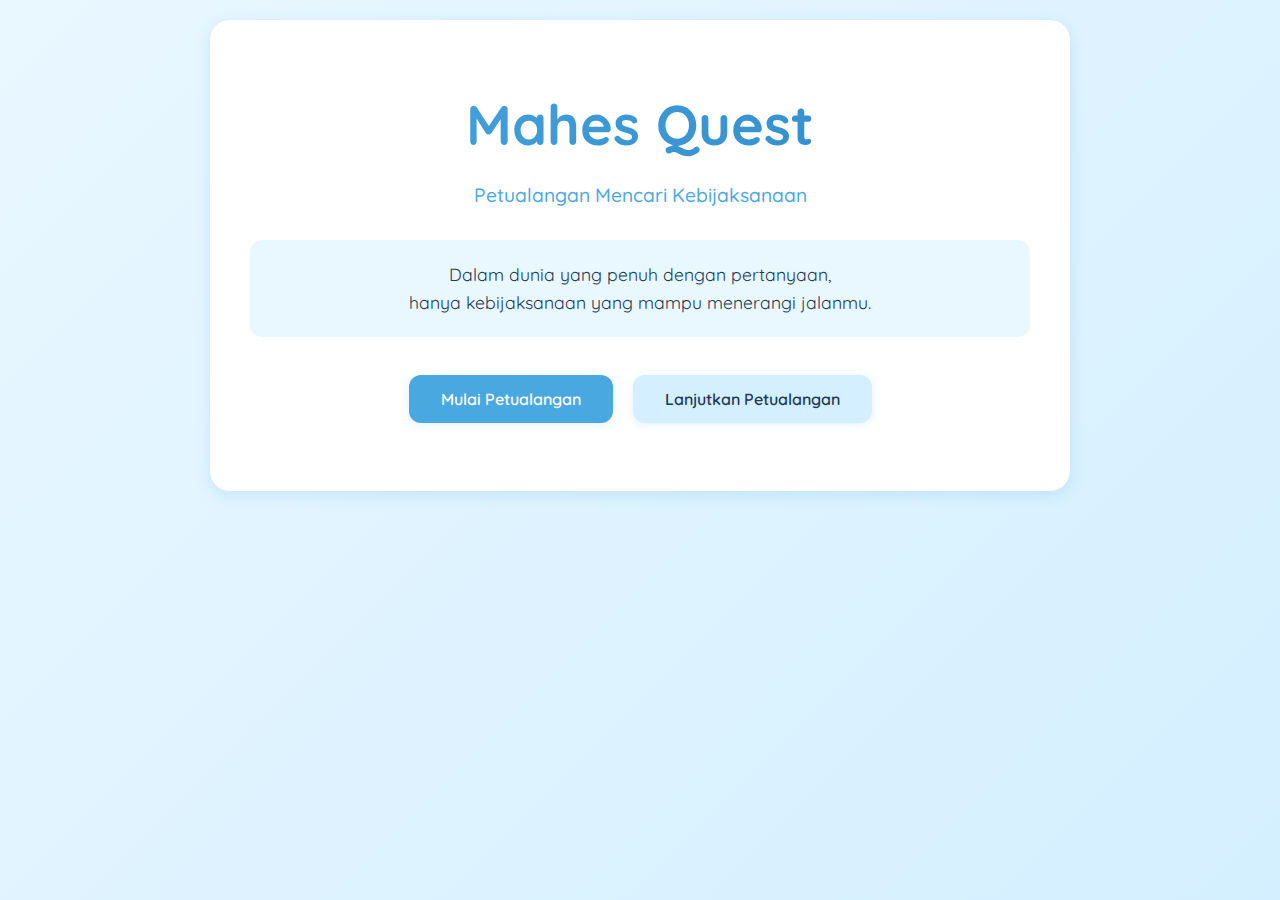
<file: mahes-quest.html>
<!DOCTYPE html>
<html lang="id">
<head>
    <meta charset="UTF-8">
    <meta name="viewport" content="width=device-width, initial-scale=1.0">
    <title>Mahes Quest - Petualangan Kebijaksanaan</title>
    <link rel="preconnect" href="https://fonts.googleapis.com">
    <link rel="preconnect" href="https://fonts.gstatic.com" crossorigin>
    <link href="https://fonts.googleapis.com/css2?family=Quicksand:wght@400;500;600;700&display=swap" rel="stylesheet">
    <link rel="stylesheet" href="mahes-quest.css">
</head>
<body>
    <div class="game-container">

        <!-- Landing Page -->
        <section id="landing" class="scene active">
            <div class="content">
                <h1 class="game-title">Mahes Quest</h1>
                <p class="subtitle">Petualangan Mencari Kebijaksanaan</p>
                <div class="hero-text">
                    <p>Dalam dunia yang penuh dengan pertanyaan,<br>hanya kebijaksanaan yang mampu menerangi jalanmu.</p>
                </div>
                <button class="btn btn-primary" onclick="game.startAdventure()">Mulai Petualangan</button>
                <button class="btn btn-secondary" onclick="game.continueAdventure()">Lanjutkan Petualangan</button>
            </div>
        </section>

        <!-- Prolog -->
        <section id="prolog" class="scene">
            <div class="content">
                <h2>Prolog</h2>
                <div class="story-box">
                    <p>Kamu adalah seorang pencari kebijaksanaan yang memulai perjalanan spiritual melintasi empat wilayah mistis.</p>
                    <p>Setiap langkah adalah pelajaran. Setiap pilihan membentuk jati dirimu.</p>
                    <p>Di akhir perjalanan, <strong>Mahkota Kebijaksanaan</strong> menanti mereka yang layak.</p>
                    <p class="highlight">Atributmu akan berkembang seiring perjalanan:</p>
                    <ul>
                        <li><strong>Mind</strong> - Kecerdasan dan logika</li>
                        <li><strong>Heart</strong> - Empati dan kebaikan</li>
                        <li><strong>Courage</strong> - Keberanian dan keteguhan</li>
                    </ul>
                </div>
                <button class="btn btn-primary" onclick="game.showMap()">Mulai Perjalanan</button>
            </div>
        </section>

        <!-- Map -->
        <section id="map" class="scene">
            <div class="content">
                <div class="player-stats">
                    <div class="stat-row">
                        <span>Level: <strong id="player-level">1</strong></span>
                        <span>XP: <strong id="player-xp">0</strong>/100</span>
                    </div>
                    <div class="xp-bar">
                        <div class="xp-fill" id="xp-fill"></div>
                    </div>
                    <div class="attributes">
                        <span>Mind: <strong id="attr-mind">0</strong></span>
                        <span>Heart: <strong id="attr-heart">0</strong></span>
                        <span>Courage: <strong id="attr-courage">0</strong></span>
                    </div>
                </div>

                <h2>Peta Dunia Mahes</h2>
                <p class="map-desc">Pilih wilayah yang ingin kamu jelajahi</p>

                <div class="map-grid">
                    <div class="area-card" onclick="game.enterArea('hutan')">
                        <div class="area-icon">🌲</div>
                        <h3>Hutan Tenang</h3>
                        <p>Tempat refleksi dan kedamaian</p>
                        <span class="progress" id="progress-hutan">0/5</span>
                    </div>
                    <div class="area-card" onclick="game.enterArea('danau')">
                        <div class="area-icon">🌊</div>
                        <h3>Danau Jernih</h3>
                        <p>Cermin batin yang mengungkap kebenaran</p>
                        <span class="progress" id="progress-danau">0/5</span>
                    </div>
                    <div class="area-card" onclick="game.enterArea('kota')">
                        <div class="area-icon">🏛️</div>
                        <h3>Kota Bijaksana</h3>
                        <p>Pusat pengetahuan dan interaksi</p>
                        <span class="progress" id="progress-kota">0/5</span>
                    </div>
                    <div class="area-card" onclick="game.enterArea('gunung')">
                        <div class="area-icon">⛰️</div>
                        <h3>Gunung Keberanian</h3>
                        <p>Ujian keteguhan dan kekuatan hati</p>
                        <span class="progress" id="progress-gunung">0/5</span>
                    </div>
                </div>

                <div class="map-actions">
                    <button class="btn btn-secondary" onclick="game.showInventory()">Lihat Inventori</button>
                    <button class="btn btn-secondary" onclick="game.showSettings()">Pengaturan</button>
                </div>
            </div>
        </section>

        <!-- Question Scene -->
        <section id="question" class="scene">
            <div class="content">
                <div class="question-header">
                    <button class="btn-back" onclick="game.showMap()">← Kembali ke Map</button>
                    <div class="area-badge" id="current-area">Hutan Tenang</div>
                    <div class="question-counter" id="question-counter">1/5</div>
                </div>

                <div class="question-box">
                    <p class="question-text" id="question-text">Pertanyaan akan muncul di sini...</p>
                </div>

                <div class="options-container" id="options-container">
                    <!-- Options will be inserted here -->
                </div>
            </div>
        </section>

        <!-- Final Temple -->
        <section id="temple" class="scene">
            <div class="content">
                <h2>Kuil Kebijaksanaan</h2>
                <div class="story-box">
                    <p>Kamu telah menyelesaikan semua perjalanan.</p>
                    <p>Kini saatnya menghadapi ujian terakhir di Kuil Kebijaksanaan.</p>
                    <p>Tiga pertanyaan terakhir akan menentukan apakah kamu layak menerima Mahkota Kebijaksanaan.</p>
                </div>
                <button class="btn btn-primary" onclick="game.enterTemple()">Masuki Kuil</button>
            </div>
        </section>

        <!-- Ending -->
        <section id="ending" class="scene">
            <div class="content">
                <h1 class="ending-title">Selamat!</h1>
                <div class="crown-icon">👑</div>
                <div class="story-box">
                    <h2 id="ending-type">Mahkota Kebijaksanaan</h2>
                    <p id="ending-text">Teks ending akan muncul di sini...</p>
                    <div class="final-stats">
                        <h3>Atribut Akhir:</h3>
                        <p>Mind: <strong id="final-mind">0</strong></p>
                        <p>Heart: <strong id="final-heart">0</strong></p>
                        <p>Courage: <strong id="final-courage">0</strong></p>
                        <p>Level: <strong id="final-level">1</strong></p>
                    </div>
                </div>
                <button class="btn btn-primary" onclick="game.resetAdventure()">Mulai Petualangan Baru</button>
            </div>
        </section>

        <!-- Inventory Modal -->
        <div id="inventory-modal" class="modal">
            <div class="modal-content">
                <div class="modal-header">
                    <h3>Inventori</h3>
                    <span class="close" onclick="game.closeModal('inventory-modal')">&times;</span>
                </div>
                <div class="modal-body">
                    <div id="inventory-list">
                        <p class="empty-state">Belum ada item yang dikumpulkan</p>
                    </div>
                </div>
            </div>
        </div>

        <!-- Level Up Modal -->
        <div id="levelup-modal" class="modal">
            <div class="modal-content levelup-content">
                <div class="modal-header">
                    <h3>🎉 Level Up!</h3>
                </div>
                <div class="modal-body">
                    <p>Kamu naik ke level <strong id="new-level">2</strong>!</p>
                    <p>Pilih satu atribut untuk ditingkatkan:</p>
                    <div class="attribute-choices">
                        <button class="btn btn-attribute" onclick="game.selectAttribute('mind')">
                            <span>🧠</span>
                            <strong>Mind</strong>
                            <small>Kecerdasan</small>
                        </button>
                        <button class="btn btn-attribute" onclick="game.selectAttribute('heart')">
                            <span>❤️</span>
                            <strong>Heart</strong>
                            <small>Empati</small>
                        </button>
                        <button class="btn btn-attribute" onclick="game.selectAttribute('courage')">
                            <span>⚔️</span>
                            <strong>Courage</strong>
                            <small>Keberanian</small>
                        </button>
                    </div>
                </div>
            </div>
        </div>

        <!-- Settings Modal -->
        <div id="settings-modal" class="modal">
            <div class="modal-content">
                <div class="modal-header">
                    <h3>Pengaturan</h3>
                    <span class="close" onclick="game.closeModal('settings-modal')">&times;</span>
                </div>
                <div class="modal-body">
                    <button class="btn btn-primary btn-full" onclick="game.saveProgress()">💾 Simpan Progres</button>
                    <button class="btn btn-danger btn-full" onclick="game.confirmReset()">🔄 Reset Petualangan</button>
                    <p class="info-text">Progres tersimpan otomatis di browser Anda</p>
                </div>
            </div>
        </div>

    </div>

    <script src="mahes-quest.js"></script>
</body>
</html>
</file>
<file: mahes-quest.css>
* {
    margin: 0;
    padding: 0;
    box-sizing: border-box;
}

:root {
    --bg-primary: #E9F7FF;
    --bg-secondary: #D4EFFF;
    --color-primary: #4AA8E0;
    --color-text: #1C3B57;
    --color-light: #ffffff;
    --color-success: #8BE28A;
    --color-danger: #E0999A;
    --shadow-sm: 0 2px 8px rgba(74, 168, 224, 0.15);
    --shadow-md: 0 4px 16px rgba(74, 168, 224, 0.2);
    --shadow-lg: 0 8px 24px rgba(74, 168, 224, 0.25);
}

body {
    font-family: 'Quicksand', sans-serif;
    background: linear-gradient(135deg, #E9F7FF 0%, #D4EFFF 100%);
    color: var(--color-text);
    min-height: 100vh;
    display: flex;
    align-items: center;
    justify-content: center;
    line-height: 1.6;
}

.game-container {
    width: 100%;
    max-width: 900px;
    min-height: 100vh;
    padding: 20px;
    position: relative;
}

.scene {
    display: none;
    opacity: 0;
    transform: translateY(20px);
    transition: opacity 0.4s ease, transform 0.4s ease;
}

.scene.active {
    display: block;
    opacity: 1;
    transform: translateY(0);
    animation: fadeIn 0.5s ease-in-out;
}

@keyframes fadeIn {
    from {
        opacity: 0;
        transform: translateY(20px);
    }
    to {
        opacity: 1;
        transform: translateY(0);
    }
}

.content {
    background: var(--color-light);
    border-radius: 20px;
    padding: 40px;
    box-shadow: var(--shadow-md);
}

h1, h2, h3 {
    color: var(--color-text);
    margin-bottom: 20px;
}

.game-title {
    font-size: 3.5rem;
    font-weight: 700;
    text-align: center;
    background: linear-gradient(135deg, #4AA8E0 0%, #2E87C8 100%);
    -webkit-background-clip: text;
    -webkit-text-fill-color: transparent;
    background-clip: text;
    margin-bottom: 10px;
}

.subtitle {
    text-align: center;
    font-size: 1.2rem;
    color: var(--color-primary);
    margin-bottom: 30px;
    font-weight: 500;
}

.hero-text {
    text-align: center;
    margin: 30px 0;
    padding: 20px;
    background: var(--bg-primary);
    border-radius: 12px;
    font-size: 1.1rem;
}

.btn {
    display: inline-block;
    padding: 14px 32px;
    border: none;
    border-radius: 12px;
    font-family: 'Quicksand', sans-serif;
    font-size: 1rem;
    font-weight: 600;
    cursor: pointer;
    transition: all 0.3s ease;
    box-shadow: var(--shadow-sm);
    margin: 8px;
}

.btn:hover {
    transform: translateY(-2px);
    box-shadow: var(--shadow-md);
}

.btn:active {
    transform: translateY(0);
}

.btn-primary {
    background: var(--color-primary);
    color: var(--color-light);
}

.btn-primary:hover {
    background: #3996CE;
}

.btn-secondary {
    background: var(--bg-secondary);
    color: var(--color-text);
}

.btn-secondary:hover {
    background: #BFE5FF;
}

.btn-danger {
    background: var(--color-danger);
    color: var(--color-light);
}

.btn-full {
    width: 100%;
    margin: 10px 0;
}

#landing .content {
    text-align: center;
    padding: 60px 40px;
}

.story-box {
    background: var(--bg-primary);
    padding: 30px;
    border-radius: 16px;
    margin: 20px 0;
    line-height: 1.8;
}

.story-box ul {
    list-style-position: inside;
    margin: 15px 0;
}

.story-box li {
    margin: 10px 0;
}

.highlight {
    color: var(--color-primary);
    font-weight: 600;
    margin-top: 20px;
}

.player-stats {
    background: var(--bg-primary);
    padding: 20px;
    border-radius: 12px;
    margin-bottom: 30px;
}

.stat-row {
    display: flex;
    justify-content: space-between;
    margin-bottom: 10px;
    font-size: 1.1rem;
}

.xp-bar {
    width: 100%;
    height: 12px;
    background: var(--bg-secondary);
    border-radius: 20px;
    overflow: hidden;
    margin: 10px 0;
}

.xp-fill {
    height: 100%;
    background: linear-gradient(90deg, var(--color-primary) 0%, #2E87C8 100%);
    width: 0%;
    transition: width 0.6s ease;
    border-radius: 20px;
}

.attributes {
    display: flex;
    justify-content: space-around;
    margin-top: 15px;
    font-size: 1rem;
}

.map-desc {
    text-align: center;
    margin-bottom: 30px;
    color: var(--color-primary);
    font-size: 1.1rem;
}

.map-grid {
    display: grid;
    grid-template-columns: repeat(auto-fit, minmax(200px, 1fr));
    gap: 20px;
    margin: 30px 0;
}

.area-card {
    background: var(--bg-primary);
    padding: 25px;
    border-radius: 16px;
    text-align: center;
    cursor: pointer;
    transition: all 0.3s ease;
    box-shadow: var(--shadow-sm);
}

.area-card:hover {
    transform: translateY(-5px);
    box-shadow: var(--shadow-md);
    background: var(--bg-secondary);
}

.area-icon {
    font-size: 3rem;
    margin-bottom: 15px;
}

.area-card h3 {
    font-size: 1.3rem;
    margin-bottom: 10px;
}

.area-card p {
    font-size: 0.9rem;
    color: #5A7A94;
    margin-bottom: 15px;
}

.progress {
    display: inline-block;
    background: var(--color-primary);
    color: var(--color-light);
    padding: 5px 15px;
    border-radius: 20px;
    font-size: 0.9rem;
    font-weight: 600;
}

.map-actions {
    display: flex;
    justify-content: center;
    gap: 15px;
    margin-top: 30px;
}

.question-header {
    display: flex;
    justify-content: space-between;
    align-items: center;
    margin-bottom: 30px;
    flex-wrap: wrap;
    gap: 10px;
}

.btn-back {
    background: var(--bg-secondary);
    border: none;
    padding: 10px 20px;
    border-radius: 10px;
    font-family: 'Quicksand', sans-serif;
    font-weight: 600;
    cursor: pointer;
    color: var(--color-text);
    transition: all 0.3s ease;
}

.btn-back:hover {
    background: var(--color-primary);
    color: var(--color-light);
}

.area-badge {
    background: var(--color-primary);
    color: var(--color-light);
    padding: 8px 20px;
    border-radius: 20px;
    font-weight: 600;
}

.question-counter {
    background: var(--bg-secondary);
    padding: 8px 20px;
    border-radius: 20px;
    font-weight: 600;
}

.question-box {
    background: var(--bg-primary);
    padding: 40px;
    border-radius: 16px;
    margin: 30px 0;
    min-height: 150px;
    display: flex;
    align-items: center;
    justify-content: center;
}

.question-text {
    font-size: 1.3rem;
    font-weight: 500;
    text-align: center;
    line-height: 1.8;
}

.options-container {
    display: flex;
    flex-direction: column;
    gap: 15px;
}

.option-btn {
    background: var(--color-light);
    border: 3px solid var(--bg-secondary);
    padding: 20px 30px;
    border-radius: 12px;
    font-family: 'Quicksand', sans-serif;
    font-size: 1.1rem;
    font-weight: 500;
    cursor: pointer;
    transition: all 0.3s ease;
    text-align: left;
    color: var(--color-text);
}

.option-btn:hover {
    border-color: var(--color-primary);
    transform: translateX(5px);
    box-shadow: var(--shadow-sm);
}

.option-btn.correct {
    background: var(--color-success);
    border-color: var(--color-success);
    color: var(--color-light);
}

.option-btn.incorrect {
    background: var(--color-danger);
    border-color: var(--color-danger);
    color: var(--color-light);
}

.option-btn:disabled {
    cursor: not-allowed;
    opacity: 0.7;
}

.modal {
    display: none;
    position: fixed;
    z-index: 1000;
    left: 0;
    top: 0;
    width: 100%;
    height: 100%;
    background-color: rgba(28, 59, 87, 0.7);
    backdrop-filter: blur(5px);
}

.modal.active {
    display: flex;
    align-items: center;
    justify-content: center;
    animation: fadeIn 0.3s ease;
}

.modal-content {
    background: var(--color-light);
    border-radius: 20px;
    padding: 0;
    max-width: 500px;
    width: 90%;
    box-shadow: var(--shadow-lg);
    animation: slideUp 0.4s ease;
}

@keyframes slideUp {
    from {
        transform: translateY(50px);
        opacity: 0;
    }
    to {
        transform: translateY(0);
        opacity: 1;
    }
}

.modal-header {
    background: var(--color-primary);
    color: var(--color-light);
    padding: 20px 30px;
    border-radius: 20px 20px 0 0;
    display: flex;
    justify-content: space-between;
    align-items: center;
}

.modal-header h3 {
    margin: 0;
    color: var(--color-light);
}

.close {
    font-size: 2rem;
    font-weight: bold;
    cursor: pointer;
    transition: transform 0.2s ease;
}

.close:hover {
    transform: scale(1.2);
}

.modal-body {
    padding: 30px;
}

.levelup-content .modal-header {
    background: linear-gradient(135deg, #4AA8E0 0%, #2E87C8 100%);
    text-align: center;
    justify-content: center;
}

.attribute-choices {
    display: flex;
    flex-direction: column;
    gap: 15px;
    margin-top: 20px;
}

.btn-attribute {
    display: flex;
    flex-direction: column;
    align-items: center;
    padding: 20px;
    background: var(--bg-primary);
    border: 3px solid var(--bg-secondary);
    border-radius: 12px;
    cursor: pointer;
    transition: all 0.3s ease;
}

.btn-attribute span {
    font-size: 2.5rem;
    margin-bottom: 10px;
}

.btn-attribute strong {
    font-size: 1.2rem;
    margin-bottom: 5px;
}

.btn-attribute small {
    font-size: 0.9rem;
    color: #5A7A94;
}

.btn-attribute:hover {
    border-color: var(--color-primary);
    transform: scale(1.02);
    box-shadow: var(--shadow-sm);
}

.ending-title {
    text-align: center;
    font-size: 3rem;
    color: var(--color-primary);
}

.crown-icon {
    text-align: center;
    font-size: 5rem;
    margin: 20px 0;
    animation: bounce 2s infinite;
}

@keyframes bounce {
    0%, 100% {
        transform: translateY(0);
    }
    50% {
        transform: translateY(-20px);
    }
}

.final-stats {
    margin-top: 30px;
    padding: 20px;
    background: var(--bg-primary);
    border-radius: 12px;
}

.final-stats h3 {
    margin-bottom: 15px;
    color: var(--color-primary);
}

.final-stats p {
    margin: 10px 0;
    font-size: 1.1rem;
}

.empty-state {
    text-align: center;
    color: #5A7A94;
    padding: 40px 20px;
}

.info-text {
    text-align: center;
    color: #5A7A94;
    font-size: 0.9rem;
    margin-top: 20px;
}

.inventory-item {
    background: var(--bg-primary);
    padding: 15px;
    border-radius: 10px;
    margin: 10px 0;
    display: flex;
    align-items: center;
    gap: 15px;
}

.inventory-item-icon {
    font-size: 2rem;
}

@media (max-width: 768px) {
    .game-title {
        font-size: 2.5rem;
    }

    .content {
        padding: 25px;
    }

    .map-grid {
        grid-template-columns: 1fr;
    }

    .question-box {
        padding: 25px;
    }

    .question-text {
        font-size: 1.1rem;
    }

    .option-btn {
        padding: 15px 20px;
        font-size: 1rem;
    }

    .btn {
        padding: 12px 24px;
        font-size: 0.95rem;
    }

    .question-header {
        flex-direction: column;
        align-items: stretch;
    }

    .area-badge, .question-counter {
        text-align: center;
    }
}
</file>
